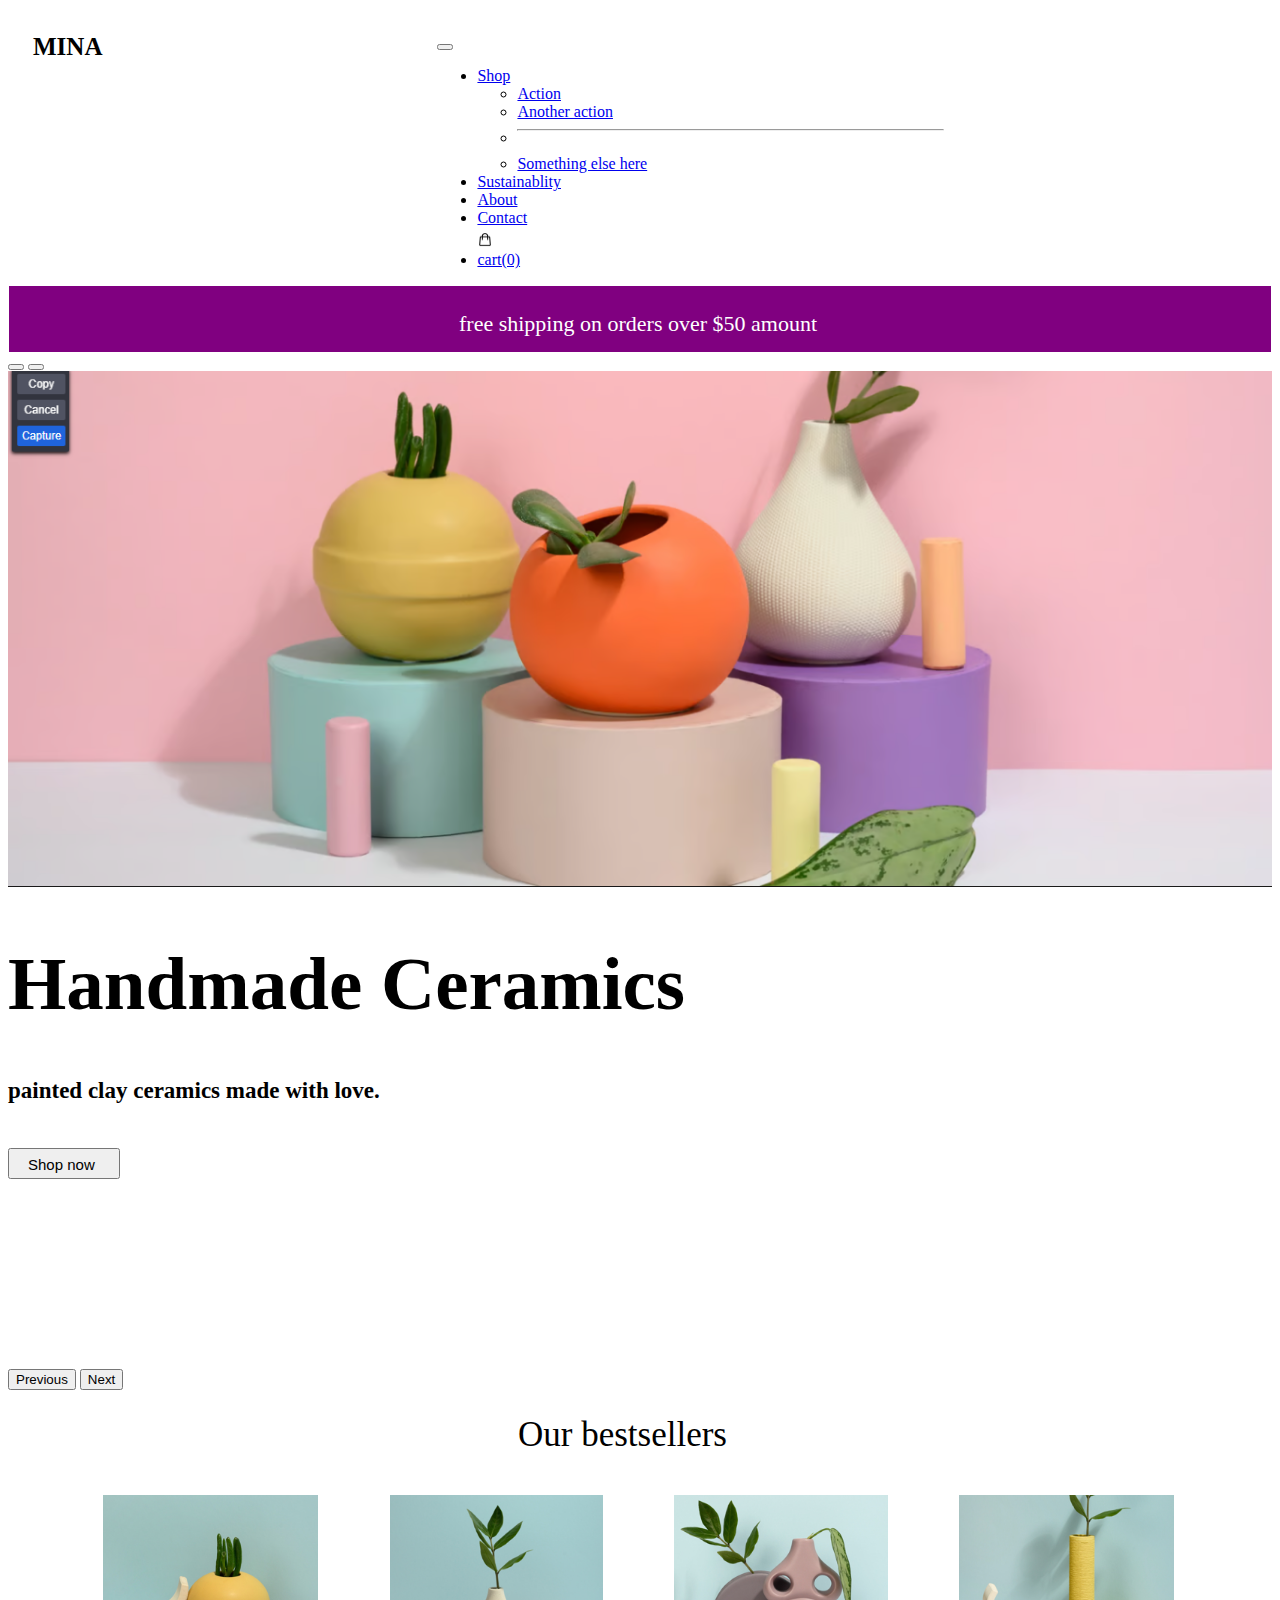
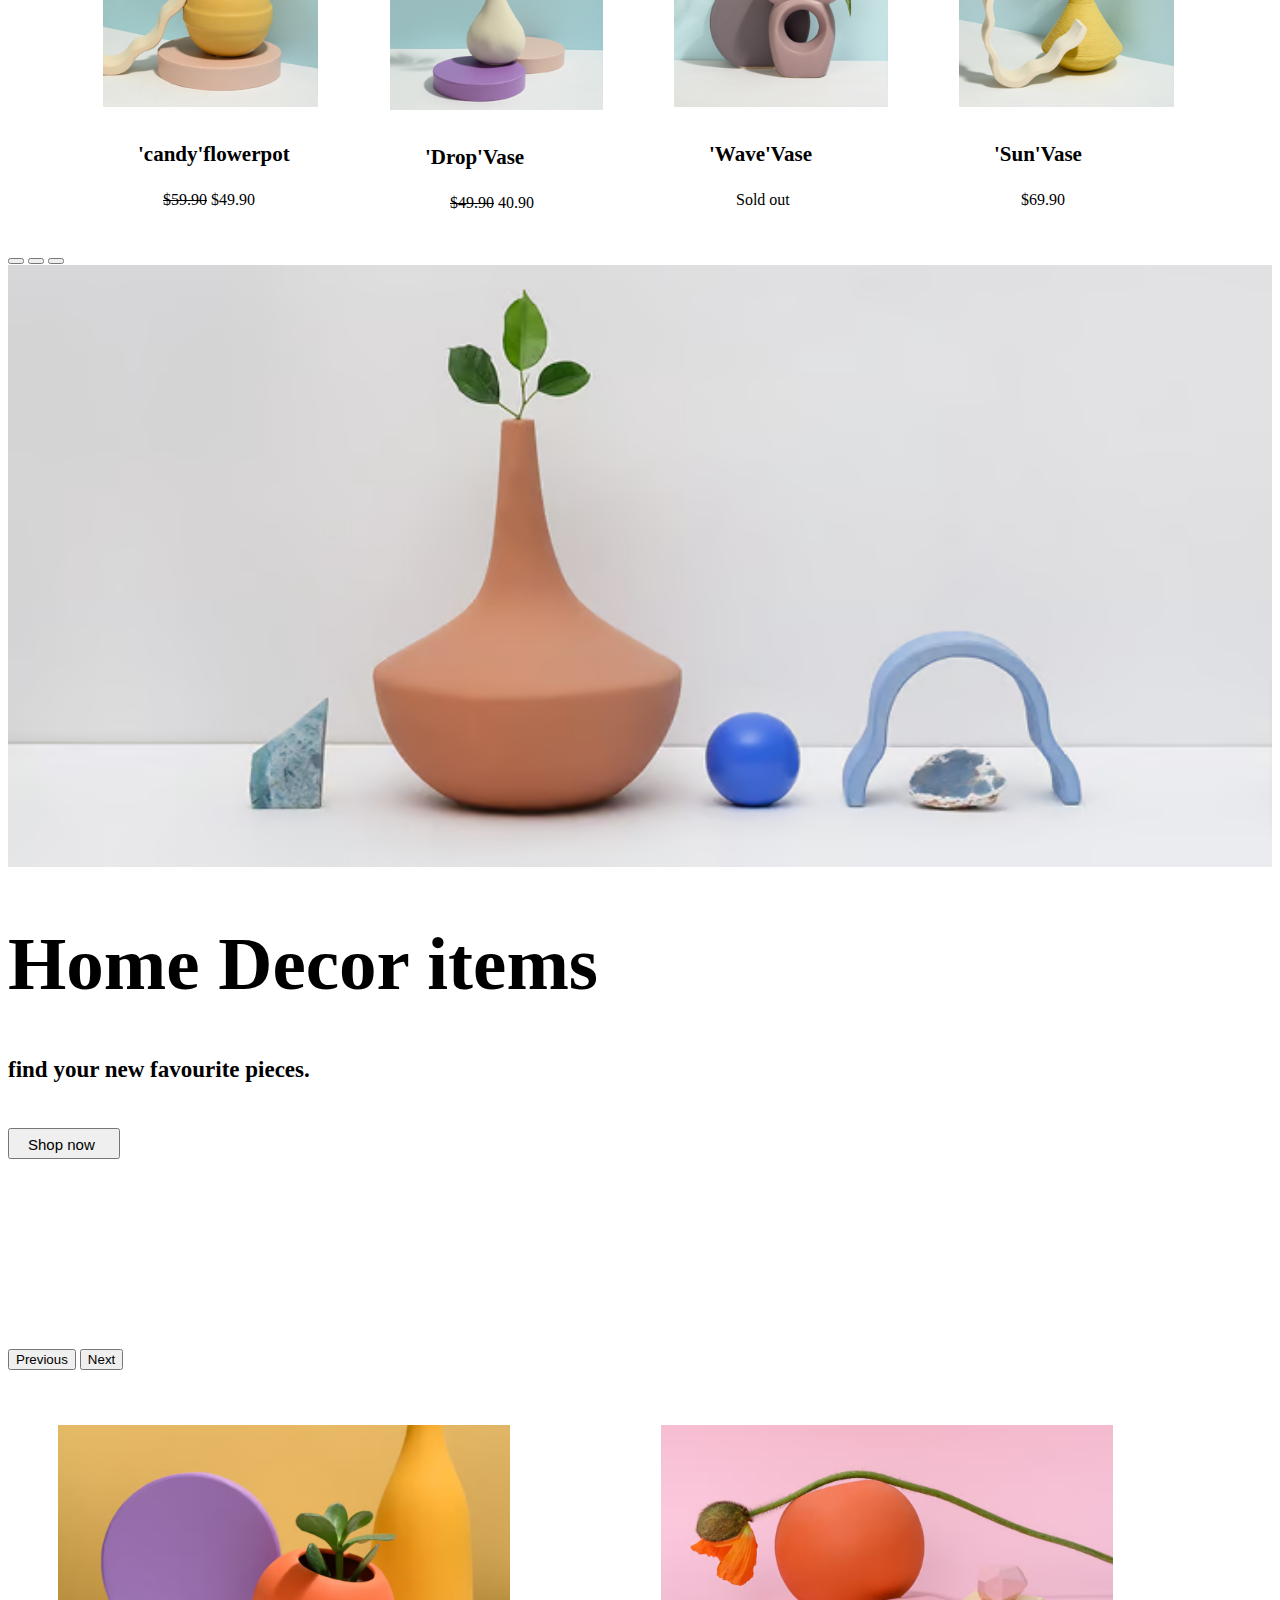
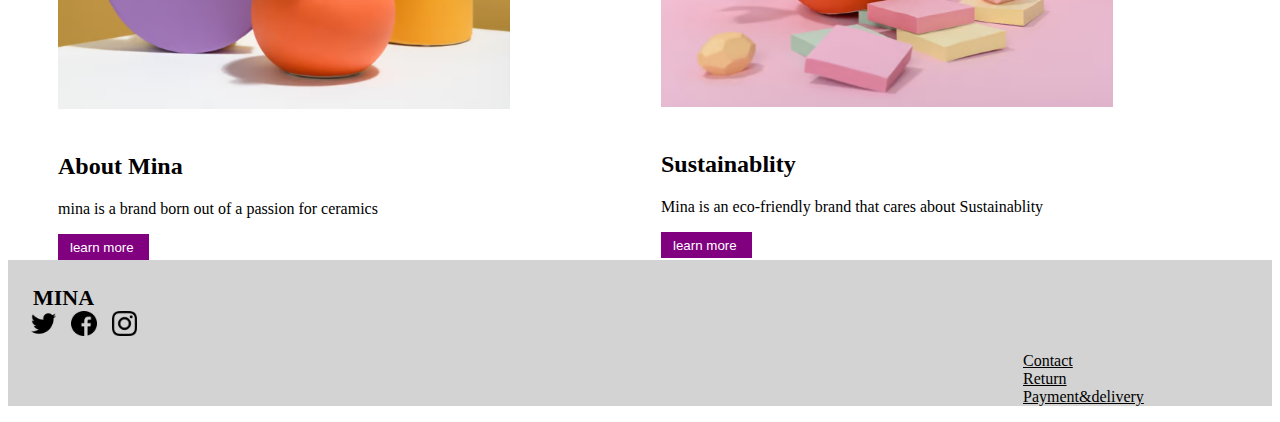
<file: index.html>
<!DOCTYPE html>
<html>
<head>
    <title>handmade ceramics</title>
    <link href="https://cdn.jsdelivr.net/npm/bootstrap@5.0.2/dist/css/bootstrap.min.css" rel="stylesheet" integrity="sha384-EVSTQN3/azprG1Anm3QDgpJLIm9Nao0Yz1ztcQTwFspd3yD65VohhpuuCOmLASjC" crossorigin="anonymous">
<script src="https://cdn.jsdelivr.net/npm/bootstrap@5.0.2/dist/js/bootstrap.bundle.min.js" integrity="sha384-MrcW6ZMFYlzcLA8Nl+NtUVF0sA7MsXsP1UyJoMp4YLEuNSfAP+JcXn/tWtIaxVXM" crossorigin="anonymous"></script>
    <link rel="stylesheet" type="text/css" href="./css/main.css">
</head>
<body>
    <header class="header">
        <div class="mina">MINA</div>
        <nav class="navbar navbar-expand-lg navbar-light bg-light">
            <div class="container-fluid">
              <button class="navbar-toggler" type="button" data-bs-toggle="collapse" data-bs-target="#navbarNav" aria-controls="navbarNav" aria-expanded="false" aria-label="Toggle navigation">
                <span class="navbar-toggler-icon"></span>
              </button>
              <div class="collapse navbar-collapse" id="navbarNav">
                <ul class="navbar-nav">
                    <li class="nav-item dropdown">
                        <a class="nav-link dropdown-toggle active" href="#" id="navbarDropdown" role="button" data-bs-toggle="dropdown" aria-expanded="false">
                          Shop
                        </a>
                        <ul class="dropdown-menu" aria-labelledby="navbarDropdown">
                          <li><a class="dropdown-item" href="#">Action</a></li>
                          <li><a class="dropdown-item" href="#">Another action</a></li>
                          <li><hr class="dropdown-divider"></li>
                          <li><a class="dropdown-item" href="#">Something else here</a></li>
                        </ul>
                  <li class="nav-item">
                    <a class="nav-link active" href="#">Sustainablity</a>
                  </li>
                  <li class="nav-item">
                    <a class="nav-link active" href="#">About</a>
                  </li>
                  <li class="nav-item">
                    <a class="nav-link active" href="#">Contact</a>
                  </li>
                  <img class="shopping"src="./image/shopping-bag (1).png"/>
                  <li class="nav-item">
                    <a class="nav-link active" href="#">cart(0)</a>
                  </li>
                </ul>
              </div>
            </div>
          </nav>
    </header>
    <div class="order">free shipping on orders over $50 amount </div>
    <div id="carouselExampleCaptions" class="carousel slide" data-bs-ride="carousel">
      <div class="carousel-indicators">
        <button type="button" data-bs-target="#carouselExampleCaptions" data-bs-slide-to="0" class="active" aria-current="true" aria-label="Slide 1"></button>
        <button type="button" data-bs-target="#carouselExampleCaptions" data-bs-slide-to="1" aria-label="Slide 2"></button>
        
      </div>
      <div class="carousel-inner">
        <div class="carousel-item active">
          <img class="banner" src="./image/banner.png"/>
          <div class="carousel-caption d-none d-md-block">
            <h1 class="handmade"> Handmade Ceramics</h1>
            <h5 class="painted">painted clay ceramics made with love.</h5>
            <button type="button" class="btn btn-light btn-sm">Shop now</button>
          </div>
        </div>
      </div>
      <button class="carousel-control-prev" type="button" data-bs-target="#carouselExampleCaptions" data-bs-slide="prev">
        <span class="carousel-control-prev-icon" aria-hidden="true"></span>
        <span class="visually-hidden">Previous</span>
      </button>
      <button class="carousel-control-next" type="button" data-bs-target="#carouselExampleCaptions" data-bs-slide="next">
        <span class="carousel-control-next-icon" aria-hidden="true"></span>
        <span class="visually-hidden">Next</span>
      </button>
    </div>
    <div class="bestseller"> Our bestsellers</div>
    <div class="main">
  <div> 
    <img  class="product1"src="./image/product1.png"/>
     <h3 class="flowerpot">'candy'flowerpot</h3>
    <span class="span">$59.90</span>
       <span>$49.90</span></div>
       <div>
        <img class="product2"src="./image/product2.png"/>
       <h3 class="dropvase"> 'Drop'Vase </h3>
        <span class="span">$49.90</span>
      <span >40.90</span></div>
    <div>
       <img class="product3"src="./image/product3.png"/>
       <h3 class="dropvase"> 'Wave'Vase</h3>
       <span class="sold">Sold out</span></div>
        <div>
          <img class="product4" src="./image/product4.png"/>
       <h3 class="dropvase"> 'Sun'Vase</h3>
       <span class="sold">$69.90</span></div>
  </div>
  <div id="carouselExampleCaptions" class=" carouselslide" data-bs-ride="carousel">
    <div class="carousel-indicators">
      <button type="button" data-bs-target="#carouselExampleCaptions" data-bs-slide-to="0" class="active" aria-current="true" aria-label="Slide 1"></button>
      <button type="button" data-bs-target="#carouselExampleCaptions" data-bs-slide-to="1" aria-label="Slide 2"></button>
      <button type="button" data-bs-target="#carouselExampleCaptions" data-bs-slide-to="2" aria-label="Slide 3"></button>
    </div>
    <div class="carousel-inner">
      <div class="carousel-item active">
        <img class="banner" src="./image/banner2.png"/>
        <div class="carousel-caption d-none d-md-block">
          <h1 class="handmade"> Home Decor items</h1>
          <h5 class="painted">find your new favourite pieces.</h5>
          <button type="button" class="btn btn-light btn-sm">Shop now</button>
        </div>
      </div>
    </div>
    <button class="carousel-control-prev" type="button" data-bs-target="#carouselExampleCaptions" data-bs-slide="prev">
      <span class="carousel-control-prev-icon" aria-hidden="true"></span>
      <span class="visually-hidden">Previous</span>
    </button>
    <button class="carousel-control-next" type="button" data-bs-target="#carouselExampleCaptions" data-bs-slide="next">
      <span class="carousel-control-next-icon" aria-hidden="true"></span>
      <span class="visually-hidden">Next</span>
    </button>
  </div>
  <div class="menubar">
    <div>
      <img class="product5" src="./image/product5.png"/>
      <h2 class="about">About Mina</h2>
      <p>mina is a brand born out of a passion for ceramics</p>
      <button  class="button ">learn more </button>
    </div>
    <div>
      <img class="product6" src="./image/product6.png"/>
      <h2 class="about">Sustainablity</h2>
      <p>Mina is an eco-friendly brand that cares about Sustainablity</p>
      <button  class="button ">learn more </button>
    </div>
  </div>

<footer class="footer">
  <div class="tag">MINA</div>
 <div class="img" ><img class="twitter" src="./image/twitter.png"/>
  <img  class="facebook"src="./image/facebook.png"/>
  <img  class="instagram"src="./image/instagram.png"/></div>
  <nav>
  <ul class="form">
    <li><a herf="#"> Contact </a></li>
    <li><a herf="#">Return</a></li>
    <li><a herf="#">Payment&delivery</a></li>
  </ul>
</nav>
</footer>
<div class="background">
  
</div>
</body>
</html>
</file>
<file: css/main.css>
.mina{
    padding: 25px 0 0 25px;
    font-size: 25px;
    font-weight: bold
}
.header{
    display: flex;
}
.shopping{
    width: 3%;
    height: 3%;
    padding: 5px 0 0 0;
}
.navbar{
    padding: 25px 0 0 335px;
}
.nav-item{
    padding: 0 45px 0 0;
}
.order{
    padding: 25px 0 15px 450px;
    border: 1px solid;
    background-color: purple;
    color: white;
    font-size: 22px;

}
.banner{
    width: 100%;
    height: 100%;
}
.carousel-caption{
    padding: 0 0 190px 0;
}
.handmade{
    font-size: 75px;
}
.painted{
    font-size: 23px;
}
.btn{
    font-size: 15px;
    padding: 6px 23px 4px 18px;
    margin: 6px 0 0 0;
}
.bestseller{
    padding: 25px 0 0 510px;
    font-size: 35px;
}
.main{
    display: flex;
    padding: 40px 0 0 95px;
}
.product1{
    width: 75%;
}
.flowerpot{
    padding: 10px 0 3px 35px;
    font-size: 21px;
}
.span{
    text-decoration: line-through;
    padding: 0 0 0 60px;
}
.product2{
    width: 75%;
}
.dropvase{
    padding: 10px 0 3px 35px;
    font-size: 21px;
}
.product3{
    width: 75%;
}
.sold{
    padding: 0 0 0 62px;
}
.product4{
    width: 75%;
}
.carouselslide{
    padding: 35px 0 0 0
}
.menubar{
    display: flex;
    padding: 55px 0px 0 50px;
}
.product5{
    width: 75%;
}
.about{
    padding: 20px 0 0 
}
.button{
    background-color: purple;
    color: white;
    border: purple;
    padding: 6px 15px 5px 12px;
}
.product6{
    width: 75%;
}
.footer{
    border: 1px solid;
    background-color: lightgrey;
    border: lightgrey;
   
}
.tag{
    padding: 25px 0 0 25px;
    font-weight: bold;
    font-size: 22px;
}
.img{
    display: flex;
}
.twitter{
    width: 2%;
    height: 5%;
    margin: 0 15px 0 23px;
}
.facebook{
    width: 2%;
    height: 5%;
    margin: 0 15px 0 0 ;
}
.instagram{
    width: 2%;
    height: 5%;
    margin: 0 15px 0 0 ;
}
.form{
    list-style-type: none;
    text-decoration: underline;
    padding: 0 0 0 1015px;

}
</file>
